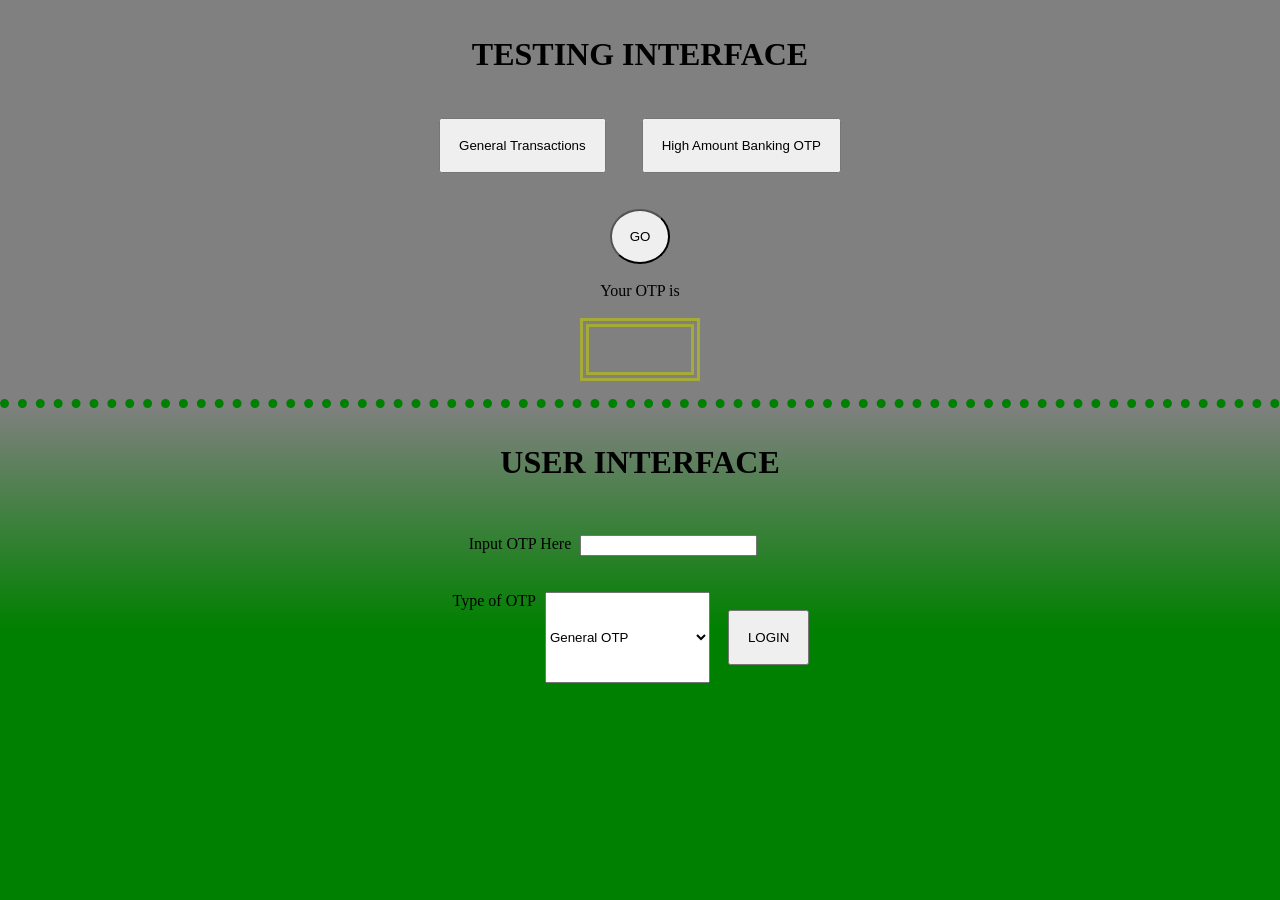
<file: index.html>
<!DOCTYPE html>
<html lang="en">
<head>
    <meta charset="UTF-8">
    <title>Anchor Shield</title>
    <link rel="stylesheet" href="project.css">
</head>
<body>
        <div id="test">
            <h1>TESTING INTERFACE</h1>
            <div>
                <div class="choice">
                     <button id="otpType1">General Transactions</button>
                    <button id="otpType2">High Amount Banking OTP</button>
                </div>
                <div class="choice">   
                    <Button id="go">GO</Button>
                </div>
                <div class="choice" style="padding-bottom: 2vh;">
                    <p>Your OTP is</p>
                </div> 
                <div id="otpbox">
                    <h2 class="choice" id="generateotp">
                    
                    </h2>
                </div>
                
            </div>
        </div>
        <div id="user_interface">
            <h1>USER INTERFACE</h1>
            <div id="input">
                <p>Input OTP Here</p>
                <input type="text" name="OTP" id="UserInputOTP">
            </div>
            <div id="determine_type">
                <label for="type">Type of OTP</label>
                <select id="type">
                    <option value="General">General OTP</option>
                    <option value="High Amount Bank OTP">High Amount Bank OTP</option>
                </select>
                <button id="login">LOGIN</button>
            </div>
        </div>
<script src="project.js">
</script>
</body>
</html>
</file>
<file: project.css>
* {
    margin: 0vh;
}

body {
    min-height: 100vh;
    background: linear-gradient(grey 45%, green 70%);
}

h1 {
    text-align: center;
    padding-bottom: 3vh;
    padding-top: 4vh;

}

#go {
    border-radius: 50%;
}

button {
    margin: 2vh;
    padding: 2vh;
}

.choice {
    display: flex;
    justify-content: center;
}

#input {
    display: flex;
    justify-content: center;
    margin-top: 3vh;
}

#checkbox {
    display: flex;
    justify-content: center;
    margin: 4vh;
    cursor: pointer;
}

input {
    margin-right: 6vh;
    margin-left: 1vh;
}

.otpType {
    cursor: pointer;
}

#go {
    cursor: pointer;
}

#bankink,
#general {
    cursor: pointer;
}

#determine_type {
    display: flex;
    justify-content: center;
    margin-top: 4vh;
}

#type {
    cursor: pointer;
    margin-left: 1vh;
}

#generateotp {
    width: 8vw;
    height: 5vh;
    border: double 1vh rgba(193, 202, 3, 0.583);
}

#otpbox {
    display: flex;
    justify-content: center;
    padding-bottom: 2vh;
    border-bottom: dotted 1vh green;
}
</file>
